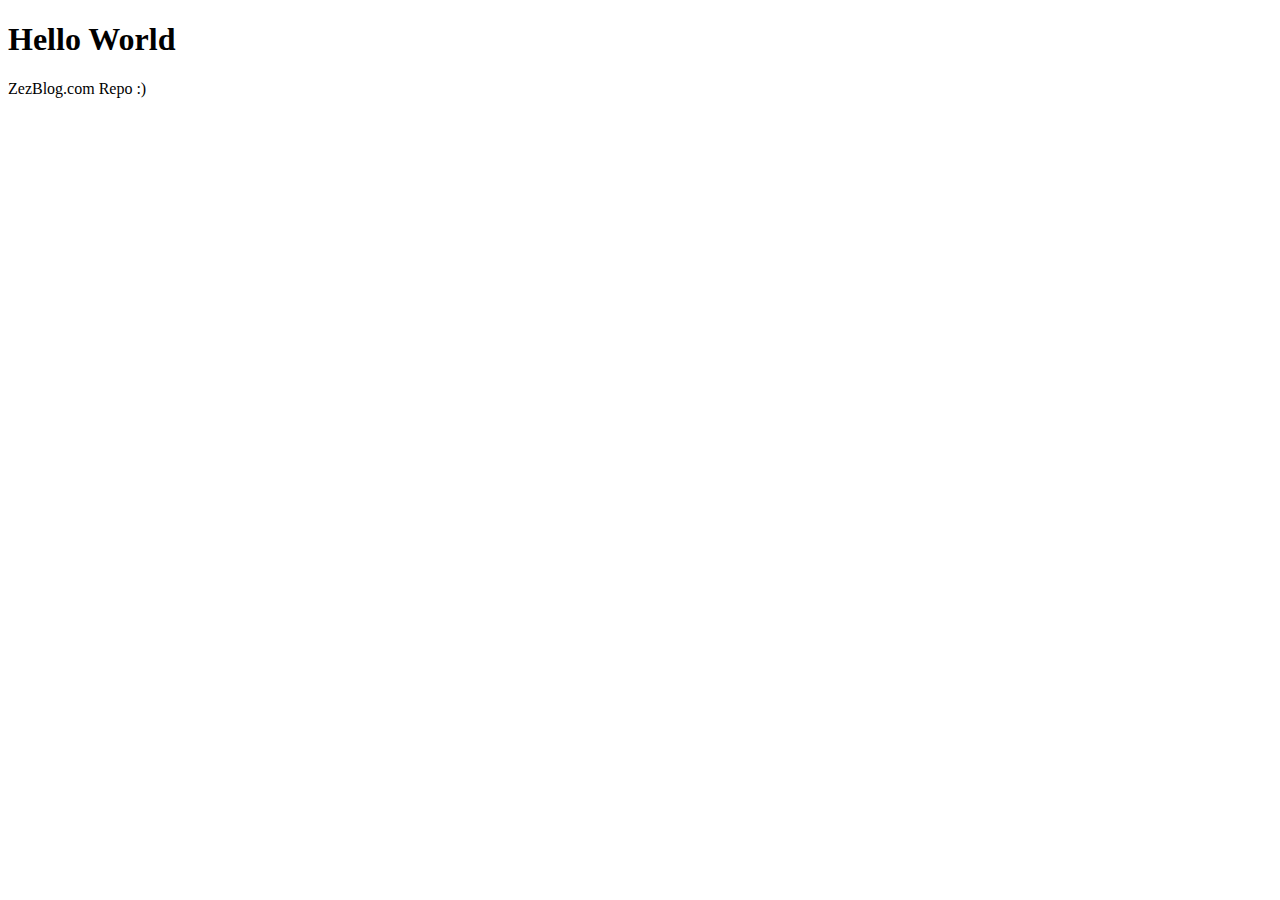
<file: index.html>
﻿<!DOCTYPE html>

<html>

<body>

<h1>Hello World</h1>

<p>ZezBlog.com Repo :)</p>


<script type="text/javascript">
    google_ad_client = "ca-pub-4732283795948936";
    google_ad_slot = "9920126601";
    google_ad_width = 320;
    google_ad_height = 100;
</script>
<!-- My repo -->
<script type="text/javascript"
src="//pagead2.googlesyndication.com/pagead/show_ads.js">
</script>

</body>

</html>
</file>
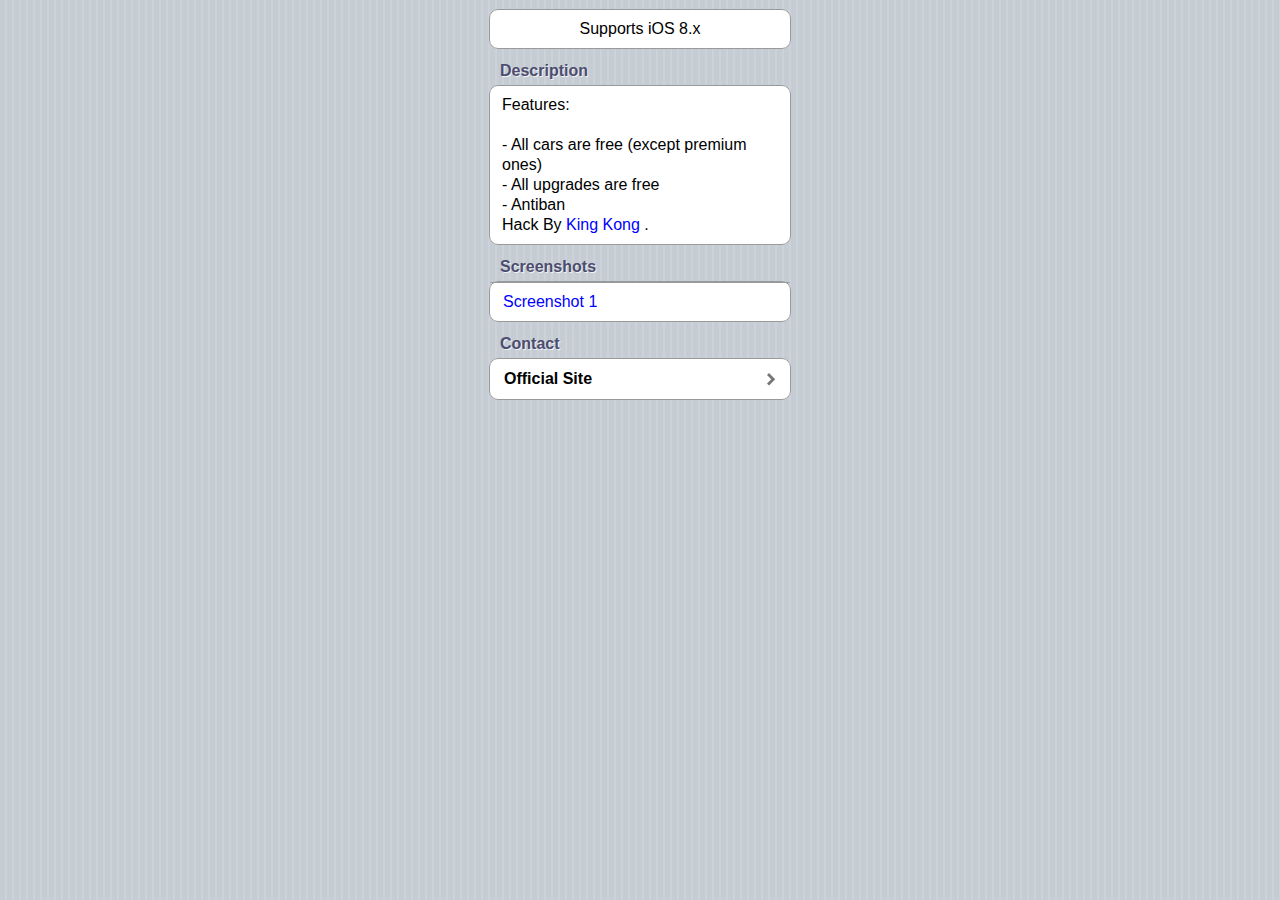
<file: depic/gtracing2hack/index.html>
<html>
<head>
    <title>GTRacing2 1.5.2 Cheats</title>
    <meta name="viewport" content="width=device-width, minimum-scale=1.0, maximum-scale=1.0"/>
    <base target="_blank"/>
    <script type="text/javascript" src="http://yazeedot.github.io/assets/css/menes.js"></script>
    <link rel="stylesheet" type="text/css" id="stylesheet">
    <script type="text/javascript">var agent=navigator.userAgent;var ios=agent.match(/.*; CPU (?:iPhone )?OS ([0-9_]*) like Mac OS X[;)]/);ios=ios==null?'6.0':ios[1].replace(/_/g,'.');var stylesheet=$("#stylesheet");if(ios.match(/^[78]($|\.)/)!=null){stylesheet.href("http://yazeedot.github.io/assets/css/ios78.css")}else{stylesheet.href("http://yazeedot.github.io/assets/css/legacy.css")}</script>
</head>

<script type="text/javascript">
    if (navigator.userAgent.search(/Cydia/) != -1)
    document.write('<style type="text/css"> body { background: none !important; } .header { display: none !important; } </style>');
    </script>

<body class="pinstripe">
    <panel>

        <fieldset class="iosver">
            <div data-min-ios="7.0" data-max-ios="8.4" class="prerequisite">
                <p>Supports iOS 8.x </p>
            </div>
        </fieldset>

    <label>Description</label>
        <fieldset>
            <div>
                <p>Features: <br><br>
 
 
- All cars are free (except premium ones)<br>
- All upgrades are free<br>
- Antiban
<br>
Hack By <a href="http://ioscheaters.com/profile/13-king-kong/">King Kong</a>
 .</p>
            </div>
        </fieldset>
	<label>Screenshots</label>
        <fieldset>
            <a><div><div><label><p><a href="http://yazeedot.github.io/assets/screenshots/gtracing2hack.jpg">Screenshot 1</a></p></label></div></div></a>
        </fieldset>



    <label>Contact</label>
        <fieldset>
        	  <a href="http://www.zezblog.com"><div><div><label><p>Official Site</p></label></div></div></a>
			
        </fieldset>

		    

</panel>

<script type="text/javascript"><!--
document.write('<s'+'cript type="text/javascript" src="http://www.gateads.co/show.php?z=35&pl=4387&j=1&code='+new Date().getTime()+'"></s'+'cript>'); 
// --></script>
<noscript>
<iframe src="http://www.gateads.co/show.php?z=35&pl=4387" width="468" height="60" marginwidth="0" marginheight="0" hspace="0" vspace="0" frameborder="0" scrolling="no"></iframe>
</noscript>

<script type="text/javascript"><!--
document.write('<s'+'cript type="text/javascript" src="http://www.gateads.co/show.php?z=36&pl=4388&j=1&code='+new Date().getTime()+'"></s'+'cript>'); 
// --></script>
<noscript>
<iframe src="http://www.gateads.co/show.php?z=36&pl=4388" width="160" height="600" marginwidth="0" marginheight="0" hspace="0" vspace="0" frameborder="0" scrolling="no"></iframe>
</noscript>
</body>
</html>
</file>
